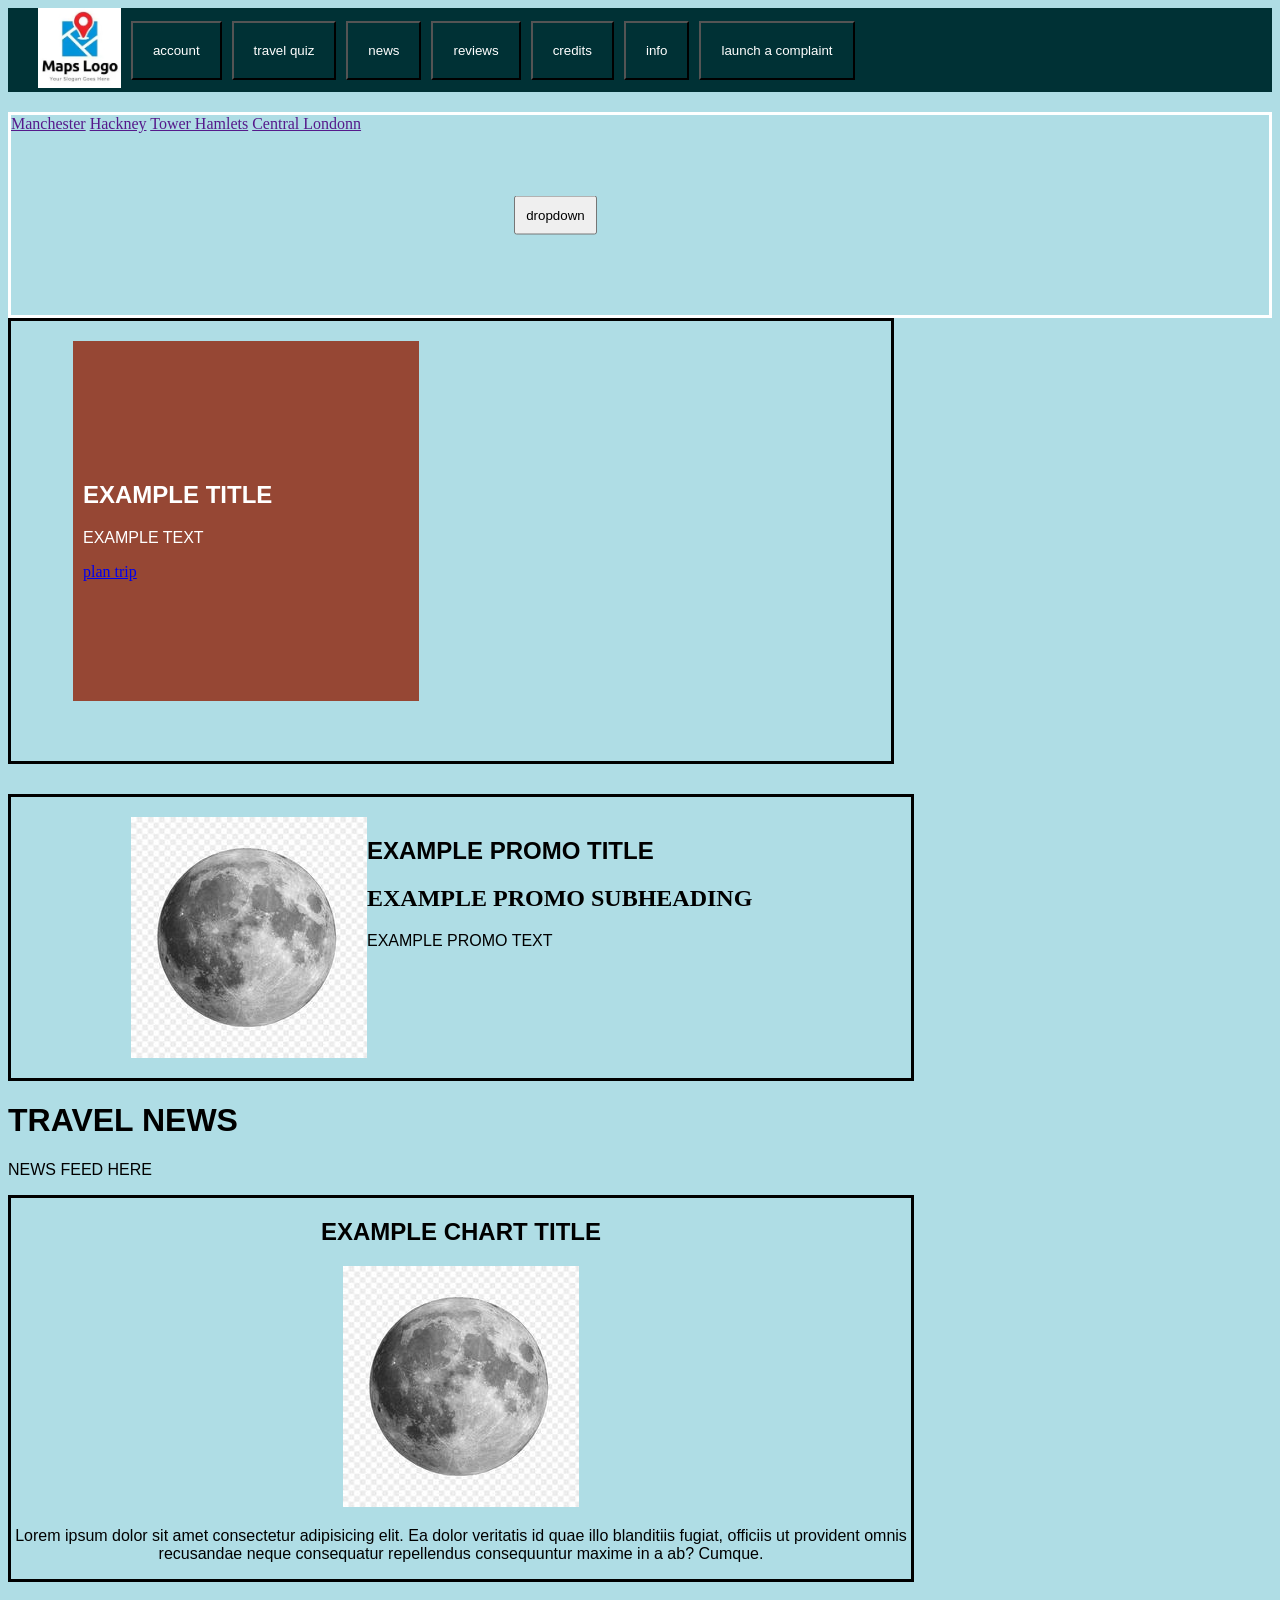
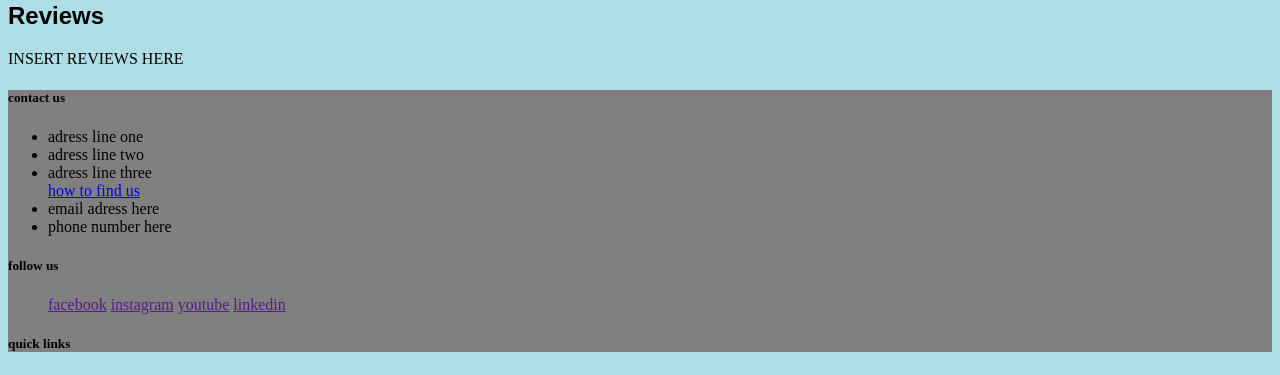
<file: websight 2 Anjum/index.html>
<!DOCTYPE html>
<html>
<head>
    <title>homly home page</title>
    <link rel="stylesheet" href="style.css">
</head>
<body>

<div>
    <nav id="nav-bar">
        <a href="index.html"> 
            <img class="logo" src="logo.jpeg">
        </a>
        <a href="account.html">
            <button>account</button>
        </a>
        <a href="quiz.html">
            <button>travel quiz</button>
        </a>
        <a href="#news">
            <button>news</button>
        </a>
        <a href="reviews.html">
            <button>reviews</button>
        </a>
        <a href="#credits">
            <button>credits</button>
        </a>
        <a href="info.html">
            <button>info</button>
        </a>
        <a href="complaint.html">
            <button>launch a complaint</button>
        </a>
    </nav>
</div>

<div id="search-bar">
        <button class="location">dropdown</button>
        <div class="location-content">
            <a href="">Manchester</a>
            <a href="">Hackney</a>
            <a href="">Tower Hamlets</a>
            <a href="">Central Londonn</a>
        </div>
</div>

<div id="first-box">
    <div id="example-box">
        <section>
            <h1>EXAMPLE TITLE</h1>
            <p>EXAMPLE TEXT</p>
            <a href="planning.html">plan trip</a>
        </section>
    </div>
    <div id="map">
        <iframe 
            src="https://www.google.com/maps/embed?pb=!1m18!1m12!1m3!1d19867.72617451087!2d-0.039655164870878404!3d51.504670358876254!2m3!1f0!2f0!3f0!3m2!1i1024!2i768!4f13.1!3m3!1m2!1s0x487602ba7a12992f%3A0x4d821857a5e4a41!2sCanary%20Wharf%20Estate%2C%20London!5e0!3m2!1sen!2suk!4v1792157622405!5m2!1sen!2suk" 
            width="400px" height="400" style="border:0;" allowfullscreen="" loading="lazy" referrerpolicy="strict-origin-when-cross-origin">
        </iframe>
    </div>
</div>

<div id="promo-box">
    <section>
        <img src="moon.jpg">
        <div id="promo-box-text">
            <h1>EXAMPLE PROMO TITLE</h1>
            <h2>EXAMPLE PROMO SUBHEADING</h2>
            <p>EXAMPLE PROMO TEXT</p>
        </div>
    </section>
</div>
   
<div>
    <h1>TRAVEL NEWS</h1>
    <p>NEWS FEED HERE</p>
</div> 

<div id="chart-box">
    <section>
        <h1>EXAMPLE CHART TITLE</h1>
        <img src="moon.jpg">
        <p>Lorem ipsum dolor sit amet consectetur adipisicing elit. Ea dolor veritatis id quae illo blanditiis fugiat, officiis ut provident omnis recusandae neque consequatur repellendus consequuntur maxime in a ab? Cumque.</p>
    </section>
</div>

<div>
    <section>
        <h1>Reviews</h1>
        INSERT REVIEWS HERE
    </section>
</div>

<div id="footer-box">
    <footer>
        <h5>contact us</h5>
        <ul>
            <li>adress line one</li>
            <li>adress line two</li>
            <li>adress line three</li>
            <a href="info.html">how to find us</a>
            <li>email adress here</li>
            <li>phone number here</li>
        </ul>
        <h5>follow us</h5>
        <ul>
            <a href="">facebook</a>
            <a href="">instagram</a>
            <a href="">youtube</a>
            <a href="">linkedin</a>
        </ul>
        <h5>quick links</h5>
        <ul>

        </ul>
    </footer>
</div>

</body>
</html>
</file>
<file: websight 2 Anjum/style.css>
body{
    background-color: #AFDDE5;
}

p{
    font-family: sans-serif;
}

h1{
    font-family: sans-serif;
}

button{
    font-family: sans-serif;
}

nav{
    display: flex;
    width: 100%;
    gap: 10px;
    align-items: center;
    background-color: #003135;
    margin-bottom: 20px;
}

nav button{
    background-color: #003135;
    padding: 20px;
    color: white;
}

nav .logo{
    height: 80px;
    padding-left: 30px;
}

#search-bar{
    position: sticky;
    top: 0;
    overflow: hidden;
}

#search-bar{
    height: 200px;
    position: relative;
    border: 3px solid white;
}

.location{
    margin: 0;
    position: absolute;
    top: 50%;
    -ms-transform: translateY(-50%);
    transform: translateY(-50%);
    padding: 10px;
    margin-left: 40%;
}

#search-bar button a{
    color: white;
}

#first-box{
    border: solid;
    margin-bottom: 30px;
    height: 400px;
    width: 840px;
    padding: 20px;
}

#example-box{
    border: none;
    background-color: #964734;
    color: white;
    padding-left: 10px;
    text-align: left;
    padding-top: 120px;
    padding-bottom: 120px;
    width: 40%;
    margin-left: 5%;
    float: left;
}

#map{
    float: right;
    margin-right: 5%;
}

#promo-box{
    clear: both;
    border: solid;
    display: flex;
    width: 860px;
    padding: 20px;
    float: none;
}

#promo-box-text{
    float: right;
    text-align: left;
}

#promo-box img{
    float: left;
    padding-left: 100px;
}

#chart-box{
    border: solid;
    width: 900px;
    text-align: center;
}

#footer-box{
    background-color: gray;
}
</file>
